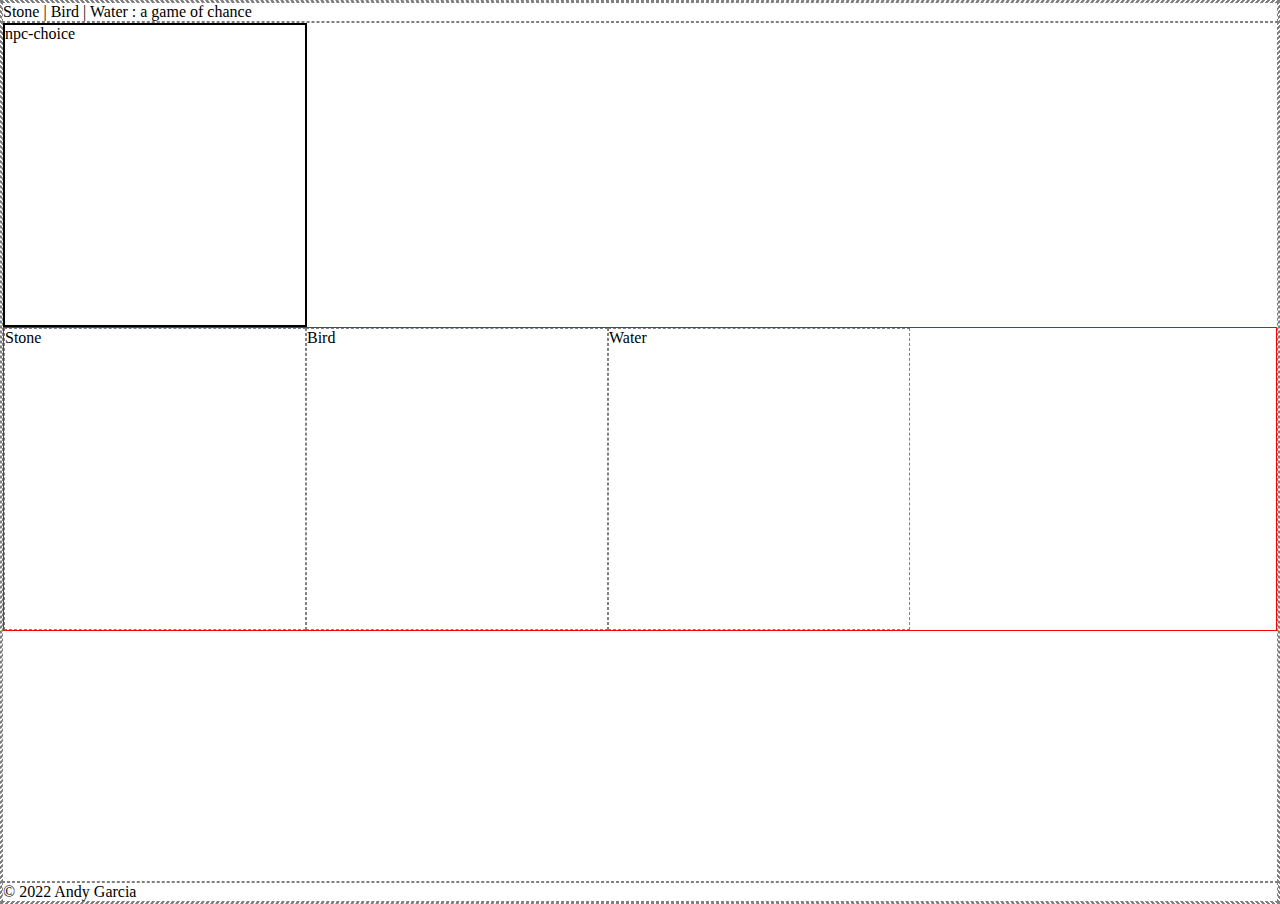
<file: 3choices1winner/index.html>
<!DOCTYPE html>
<html lang="en">
<head>
    <meta charset="UTF-8">
    <meta http-equiv="X-UA-Compatible" content="IE=edge">
    <meta name="viewport" content="width=device-width, initial-scale=1.0">
    <link rel="stylesheet" href="style.css">
    <script src="script.js" defer></script>
    <title>SBW Game</title>
</head>
<body>
    <div id="header">Stone | Bird | Water : a game of chance</div>



    <div id="body">
        <div id="npc-choice">npc-choice</div>
        <div id="player-choice">
            <div id="stone">Stone</div>
            <div id="bird">Bird</div>
            <div id="water">Water</div>
        </div>
    </div>

    <div id="footer">
        &copy 2022 Andy Garcia
    </div>

    <script>
        console.log("Hello, World!")
    </script>
</body>
</html>
</file>
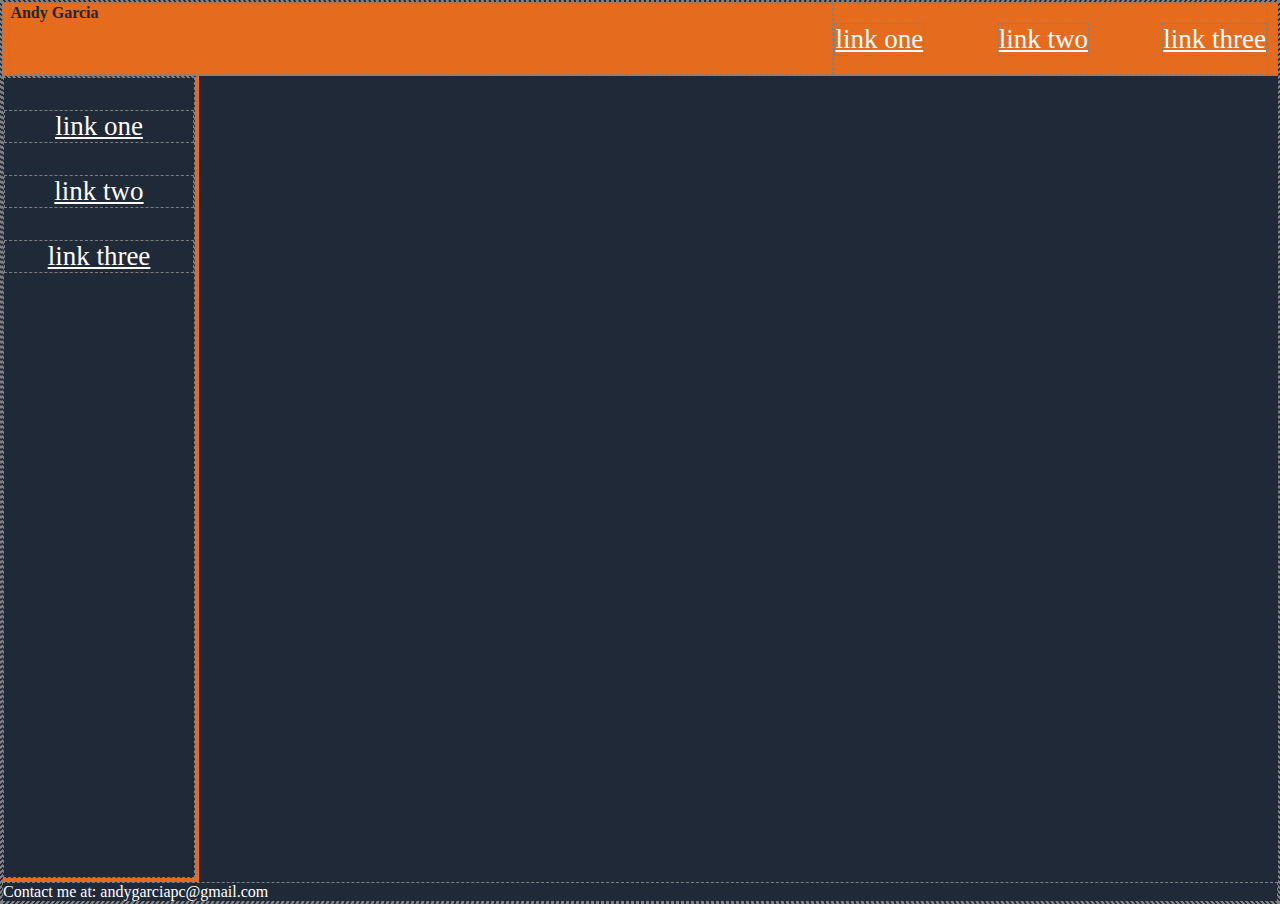
<file: com.portfolio-site/index.html>
<!DOCTYPE html>
<html lang="en">
<head>
    <meta charset="UTF-8">
    <meta http-equiv="X-UA-Compatible" content="IE=edge">
    <meta name="viewport" content="width=<device-width>, initial-scale=1.0">
    <link rel="stylesheet" href="style.css">
    <title>Document</title>
</head>
<body>
<div id="header">
    <div class="headertitle">Andy Garcia</div>
    <div class="links">
    <a href="https://google.com">link one</a>
    <a href="https://google.com">link two</a>
    <a href="https://google.com">link three</a>
    </div>
</div>

<div id="sidebar">
    <div class="links">
        <a href="https://google.com">link one</a>
        <a href="https://google.com">link two</a>
        <a href="https://google.com">link three</a>
        </div>
</div>



<div id="footer">
    Contact me at: andygarciapc@gmail.com
</div>
</body>
</html>
</file>
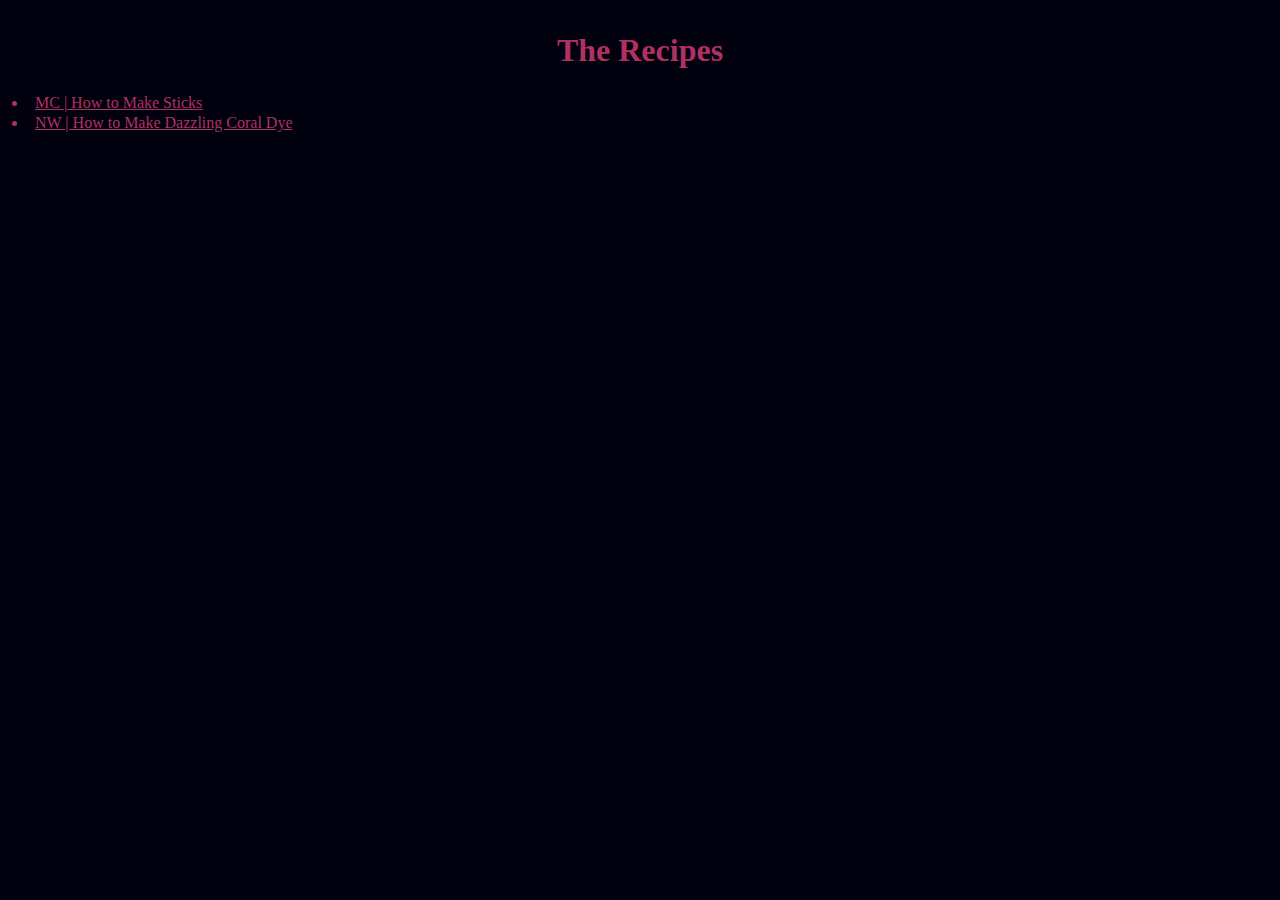
<file: com.recipe-site/index.html>
<!DOCTYPE html>
<html lang="en">
<head>
    <meta charset="UTF-8">
    <title>Best Recipes</title>
    <link rel = "stylesheet" href = "style.css">
</head>
<body>
    <h1>The Recipes</h1>
    <ul>
        <li><a href="recipes/sticks.html">MC | How to Make Sticks</a></li>
        <li><a href="recipes/coraldye.html">NW | How to Make Dazzling Coral Dye</a></li>
    </ul>
</body>
</html>
</file>
<file: 3choices1winner/style.css>
*{border: 1px dashed grey;}

body{
    margin: 0;
    padding: 0;
    height: 100vh;
    display: flex;
    flex-direction: column;
    justify-content: space-between;
}

#body{
    flex-grow: 1;
    display: flex;
    flex-direction: column;
    /*border: 1px solid red;*/
}

#npc-choice{
    width: 300px;
    height: 300px;
    border: 2px solid black;

}

#player-choice {
    border: 1px solid red;
    display: flex;
}

#player-choice *{
    width: 300px;
    height: 300px;
}

.clicked{
    
}
</file>
<file: com.portfolio-site/style.css>
*{ border: 1px dashed grey;}

body {
    display: flex;
    height: 100vh;
    flex-direction: column;
    justify-content: space-between;
    background-color: #1F2937;
    color: white;
    padding: 0;
    margin: 0;
    /*border: 1px solid red;*/
}

#header{
    display: flex;
    justify-content: space-between;
    background-color: #E56B1F;
    color: #1F2937;
    height: 8vh;
}

.headertitle{
    flex-grow: 1;
    margin-left: 0.5vw;
    font-size: 100%;
    font-weight: 700;
}


#header .links {
    display: flex;
    flex-grow: 0.2;
    padding: 0px;
    text-decoration: none;
    font-size: 3vh;
    font-weight: 200;
    justify-content:space-between;
    align-items:center;
    margin-right: 1vh;
}


.links a{
    color: white;
    height: fit-content;
}

#sidebar{
    display: flex;
    width: 15vw;
    flex-grow: 1;
    border-right: 4px solid #E56B1F;
    border-bottom: 4px solid #E56B1F;
}

#sidebar .links{
    display:flex;
    flex-direction:column;
    flex-grow:1;
    flex-shrink: 0;
    text-align: center;
    font-size: 3vh;
}

#sidebar .links a{
    margin-top: 32px;
}


#footer{

}
</file>
<file: com.recipe-site/style.css>
*{
    background-color: #00000F;
    color: #b03060;
    padding: 1px
}

img{
    background: grey;
    width: auto;
    height: auto;
}

h1{
    text-align: center;
}

ul{
    list-style-position: inside;
}

.steps
{
    display:inline-block;
    width: auto;
}

#returnIndex
{
    text-align: right;
}
</file>
